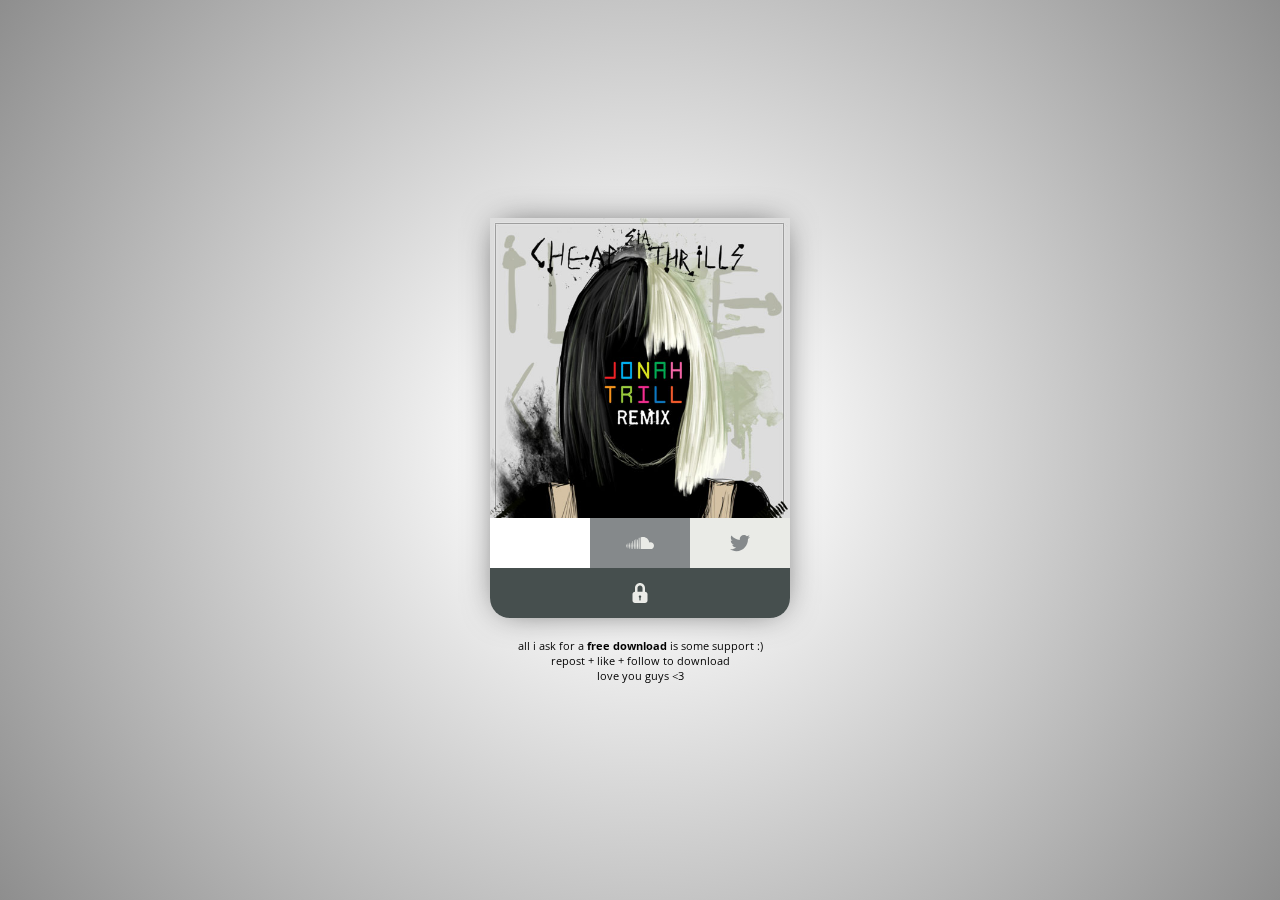
<file: cheapthrills.html>
<!DOCTYPE html><html><head><title>jonah trill</title><meta name="viewport" content="width=device-width,initial-scale=1,user-scalable=no"><link href="ba079ab0238af1fab253.css" rel="stylesheet"></head><body><div id="root"></div><script type="text/javascript" src="ba079ab0238af1fab253.js"></script></body></html>
</file>
<file: ba079ab0238af1fab253.css>
@import url(https://fonts.googleapis.com/css?family=Open+Sans);#root,.app,.app__background,body,html{height:100%;width:100%}*{margin:0}.app{min-height:510px;min-width:310px;display:-ms-flexbox;display:flex;-ms-flex-direction:column;flex-direction:column;-ms-flex-pack:center;justify-content:center;-ms-flex-align:center;align-items:center;animation:load .5s}.app__background{position:fixed;top:0;left:0;z-index:-1;background-size:cover;background-position:50%;background-image:radial-gradient(circle,#fff 100px,#8e8e8e)}.app__content{position:relative}.app__notice{max-width:300px;text-align:center;padding-top:20px;font-size:.7em;font-family:Open Sans,sans-serif}@keyframes load{0%{opacity:0}to{opacity:1}}.content{width:300px;border-radius:0 0 20px 20px;box-shadow:0 0 35px -10px rgba(0,0,0,.75);overflow:hidden}.content__art{display:block;background-image:url(a07fd5503407a32ca582e3fd5e512c4f.jpg);background-size:contain;height:300px;width:300px}.gate{width:100%;transition:background-color .5s}.gate__overflow{overflow:hidden}.gate__container{display:-ms-flexbox;display:flex;-ms-flex-pack:center;justify-content:center;-ms-flex-align:center;align-items:center;transition:background-color .5s;-ms-flex:1;flex:1;height:100%;cursor:pointer}.gate__container--success{cursor:auto}.gate__container--type_facebook{cursor:auto;background-color:#eaebe7;-webkit-filter:grayscale(100%) contrast(1.5) brightness(2);filter:grayscale(100%) contrast(1.5) brightness(2)}.gate__container--type_facebook.gate__container--success{-webkit-filter:none;filter:none;background-color:#ca6262}.gate__container--type_soundcloud{background-color:#85898b}.gate__container--type_soundcloud.gate__container--success{background-color:#e76c41}.gate__container--type_twitter{background-color:#eaebe7}.gate__container--type_twitter.gate__container--success{background-color:#62b2cc}.gate__group{height:50px;display:-ms-flexbox;display:flex;-ms-flex-align:center;align-items:center;-ms-flex-pack:center;justify-content:center;transition:background-color .5s;background-color:#464f4e}.gate__group--unlocked{cursor:pointer;background-color:#eaebe7}.gate__group--unlocked:hover{background-color:#e3edea}.gate__icon{transition:background-image .5s;width:20px;height:20px;background-size:20px;background-repeat:no-repeat;background-position:50%;padding:10px;display:inline-block}.gate__icon--type_lock{background-image:url([data-uri])}.gate__icon--type_download{background-image:url([data-uri]);transition:transform .3s}.gate:hover .gate__icon--type_download{transform:scale(1.2)}.gate__icon--type_checkmark{background-image:url([data-uri])}.gate__icon--type_soundcloud{width:28px;height:28px;background-size:28px;background-image:url([data-uri])}.gate__icon--type_twitter{background-image:url([data-uri])}
</file>
